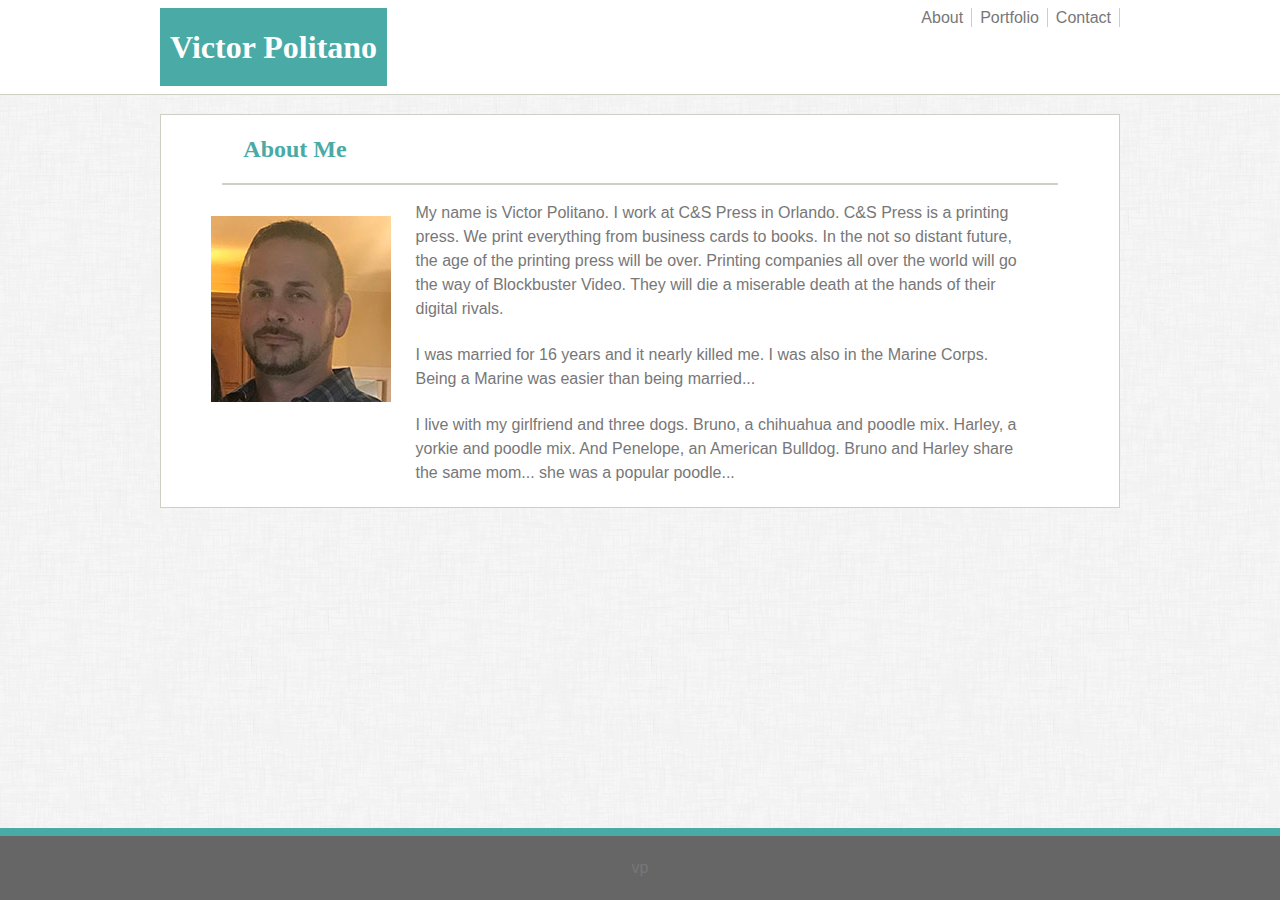
<file: index.html>
<!DOCTYPE html>
<html lang="en-us">

<head>

  <meta charset="UTF-8">
  <meta name="viewport" content="width=device-width, initial-scale=1.0">
  <link rel="stylesheet" href="https://stackpath.bootstrapcdn.com/bootstrap/4.3.1/css/bootstrap.min.css" integrity="sha384-ggOyR0iXCbMQv3Xipma34MD+dH/1fQ784/j6cY/iJTQUOhcWr7x9JvoRxT2MZw1T" crossorigin="anonymous">
  <link rel="stylesheet" type="text/css" href="assets/css/style.css">

  <title>About Me</title>

</head>

<body >
 
      
     
           <nav class="navbar navbar-expand-lg bg-white fixed-top">
                    <div class="centerPage">
                          <div class="row">
                                    
                                    <div class="col-sm-6">
                                          <h1>Victor Politano</h1>
                                    </div>    
                                  
                                    <div class="col-sm-6 containerNav">
                                                    <a href="contact.html">Contact</a>
                                                    <a href="portfolio.html">Portfolio</a>
                                                    <a href="index.html">About</a>
                                     </div>
                                     
                          </div>                                   
                      </div>
            </nav>
      

        <br>
      
      
      <section class="container-fluid mainBox">
              
              <div class="row">
                <div class="col"><h2>About Me</h2></div>  
              </div>

                      <hr>
                          <div class="row">
                            <div class="col-lg-3"> <img class="img-fluid imgSize" src="assets/images/myhead.jpg" alt="Victor Politano"></div>
                            
                                <div class="col-lg-8">
                                            <p>
                                              My name is Victor Politano. I work at C&S Press in Orlando. C&S Press is a printing press.
                                              We print everything from business cards to books. In the not so distant future, the age of the 
                                              printing press will be over. Printing companies all over the world will go the way of Blockbuster Video. 
                                              They will die a miserable death at the hands of their digital rivals. 
                                              </p>

                                              <p>
                                              I was married for 16 years and it nearly killed me. I was also in the Marine Corps. Being a Marine
                                              was easier than being married...
                                              </p>
                                              
                                              <p>
                                              I live with my girlfriend and three dogs. Bruno, a chihuahua and poodle mix. Harley, a yorkie and poodle mix. 
                                              And Penelope, an American Bulldog. Bruno and Harley share the same mom... she was a popular poodle...
                                              </p> 
                                </div>   
                             </div>  
                                
                  
            
      </section>

    
      <div class="footer">
            vp
      </div>
</body>

</html>
</file>
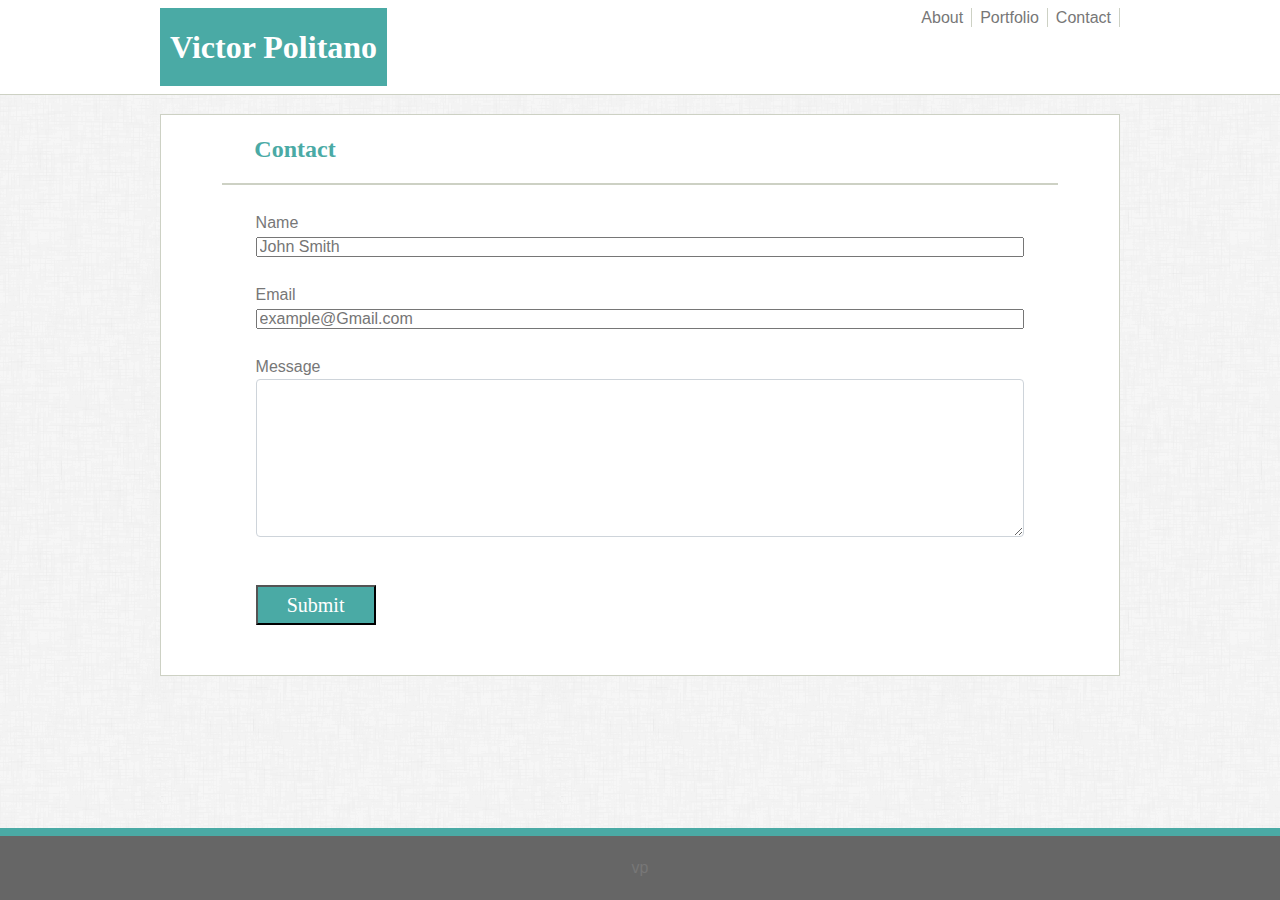
<file: contact.html>
<!DOCTYPE html>
<html lang="en-us">

<head>

  <meta charset="UTF-8">
  <meta name="viewport" content="width=device-width, initial-scale=1.0">
  <link rel="stylesheet" href="https://stackpath.bootstrapcdn.com/bootstrap/4.3.1/css/bootstrap.min.css" integrity="sha384-ggOyR0iXCbMQv3Xipma34MD+dH/1fQ784/j6cY/iJTQUOhcWr7x9JvoRxT2MZw1T" crossorigin="anonymous">
  <link rel="stylesheet" type="text/css" href="assets/css/style.css">

  <title>Contact</title>

</head>

<body >
 
      
     
           <nav class="navbar navbar-expand-lg bg-white fixed-top">
                    <div class="centerPage">
                          <div class="row">
                                    
                                    <div class="col-sm-6">
                                                <h1>Victor Politano</h1>
                                          </div>    
      
                                          <div class="col-sm-6 containerNav">
                                                          <a href="contact.html">Contact</a>
                                                          <a href="portfolio.html">Portfolio</a>
                                                          <a href="index.html">About</a> 
                                           </div>
                                     
                          </div>                                   
                      </div>
            </nav>  

        <br>
      
      
        <section class="container-fluid mainBox">
              
                  <div class="row">
                    <div class="col"><h2>Contact</h2></div>  
                  </div>
    
                          <hr>

                        <form method="POST" action="mailto:viant3ucf@gmail.com" enctype="text/plain">
                                Name<br>
                                <input type="text" name="Name" class="textBoxStandard" placeholder="John Smith"><br><br>
                                Email<br>
                                <input type="text" name="Email" class="textBoxStandard" placeholder="example@Gmail.com"><br><br>
                                Message<br>

                                <div class="form-group">
                                    <textarea class=" form-control" Name="Message" rows="6" cols="108" wrap="soft"></textarea><br><br>
                                    <input type="submit" value="Submit">
                                </div>

                        </form><br>
                            
      </section>

    
      <div class="footer">
            vp
      </div>
</body>

</html>
</file>
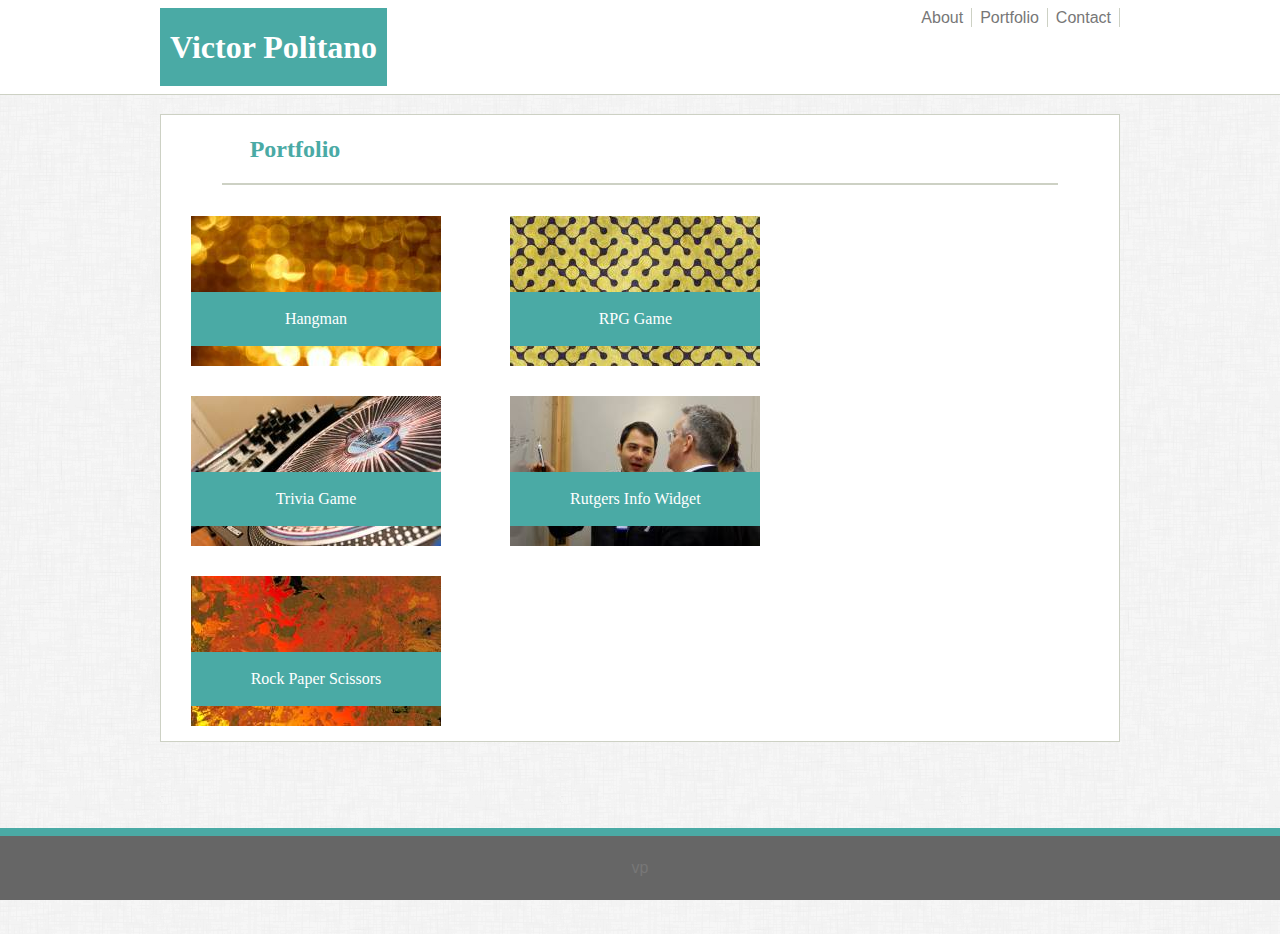
<file: portfolio.html>
<!DOCTYPE html>
<html lang="en-us">

<head>

  <meta charset="UTF-8">
  <meta name="viewport" content="width=device-width, initial-scale=1.0">
  <link rel="stylesheet" href="https://stackpath.bootstrapcdn.com/bootstrap/4.3.1/css/bootstrap.min.css" integrity="sha384-ggOyR0iXCbMQv3Xipma34MD+dH/1fQ784/j6cY/iJTQUOhcWr7x9JvoRxT2MZw1T" crossorigin="anonymous">
  <link rel="stylesheet" type="text/css" href="assets/css/style.css">

  <title>Portfolio</title>

</head>

<body >
 
      
     
           <nav class="navbar navbar-expand-lg bg-white fixed-top">
                    <div class="centerPage">
                              <div class="row">
                                    
                                         <div class="col-sm-6">
                                                <h1>Victor Politano</h1>
                                          </div>    
      
                                          <div class="col-sm-6 containerNav">
                                                          <a href="contact.html">Contact</a>
                                                          <a href="portfolio.html">Portfolio</a>
                                                          <a href="index.html">About</a>
                                          </div>
                                     
                              </div>                                   
                    </div>
            </nav>  

        <br>
      
      
        <section class="container-fluid mainBox">
              
                  <div class="row">
                    <div class="col"><h2>Portfolio</h2></div>  
                  </div>
    
                          <hr>
                            <div class="row" >
                                       <div class="col-lg-3">
                                                        <img src="assets/images/hangman.jpg" alt="Hangman">
                                                        <div class="floatText">Hangman</div>
                                       </div>

                                       <div class="col-lg-1"></div>
                      
                                        <div class="col-lg-3">
                                                        <img src="assets/images/rpggame.jpg" alt="rpg game">
                                                        <div class="floatText">RPG Game</div>
                                       </div>
                            </div>
                        
                            <div class="row" >
                                        <div class="column col-lg-3">
                                                        <img src="assets/images/trivia.jpg" alt="Trivia Game">
                                                        <div class="floatText">Trivia Game</div>
                                        </div>

                                        <div class="col-lg-1"></div>

                                        <div class="column col-lg-3">
                                                        <img src="assets/images/rutgers.jpg" alt="Rutgers Info Widget">
                                                        <div class="floatText">Rutgers Info Widget</div>
                                        </div>
                            </div>

                                <div class="row" >
                                                <div class="column col-lg-3">
                                                          <img src="assets/images/rps.jpg" alt="Rock Paper Scissors">
                                                          <div class="floatText">Rock Paper Scissors</div>
                                                </div>
                                                
                                                <div class="col-lg-1"></div>
                                </div>


                </div>        

             
      </section>

    
      <div class="footer">
            vp
      </div>
</body>

</html>
</file>
<file: assets/css/style.css>
body {
  background-image: url("../images/dust_scratches.png");
}

a {
  color: #777777;
  padding: 8px;
  text-align: center;
  text-decoration: none;
  float: right;
  border-right: .5px solid #CDD1C4;
  line-height: 3px;
}

.anchorRight{
clear: both;
float: right;
}

a:hover {
  color: #4aaaa5;
}

section {
  background-color: #ffffff;
  width: 960px; 
  margin: 0 auto;
  border: .5px;
  border-color: #CDD1C4;
  border-style: solid;
  margin-top: 7%; 
}



hr {
  border: 0;
  color: #CDD1C4;
  background: #CDD1C4;
  width: 90%;
  height: 1.5px;
  margin-top: 0;
}

h1 {
  background-color: #4aaaa5;
  color: #ffffff;
  padding: 20px 10px 20px 10px;
  font-weight: 600;
  font-size: 2em; 
  float: left;
  font-family: 'Georgia', Times, Times New Roman, serif;
}

h2 {
  color: #4aaaa5;
  background-color: #ffffff;
  max-width: 25%;
  font-size: 1.5em;
  margin-top: 0.83em;
  margin-bottom: 0.83em;
  margin-left: 3px;
  margin-right: 0;
  font-weight: 600;
  text-align: center;
  font-family: 'Georgia', Times, Times New Roman, serif;
}

img {
margin: 15px;
}

.imgSize {
  text-align: center;
  padding-bottom: 10px;
  padding-left: 20px;
 
}

p {
padding-bottom: 6px;
font-family: 'Arial', 'Helvetica Neue', Helvetica, sans-serif;
}

.mainBox {
  max-width: 960px;
  margin: 0 auto;
  margin-top: 7%;
  margin-bottom: 15%;
  color: #777777;
}

.centerPage {
  clear: both;
  width: 960px; 
  margin: 0 auto;  
}

.leftColumn {
  width: 25%;
  float: left;
  padding-right: .5%;
  min-height: 175px;
  margin-left: 5%;
}

.rightColumn {
  padding-left: 15px;
  width: 60%;
  float: left;
  min-height: 175px;
}

.footer {
  clear: both;
  position: fixed;
  left: 0;
  bottom: 0;
  background-color: #666666;
  color: #777777;
  padding: 20px;
  width: 100%;
  text-align: center;
  border-top: 8px solid #4aaaa5;
}

form {
  width: 85%;
  margin: 0 auto;
  color: #777777;
  padding: 10px;
}

.textBoxStandard {
    height: 20px;
    width: 100%;
}

.floatText{
  clear: left;
  position: absolute;
  bottom: 35px;
  left: 30px;
  background-color: #4aaaa5;
  color: #ffffff;
  padding: 15px 0px;
  width: 250px;
  font-family: 'Georgia', Times, Times New Roman, serif;
  text-align: center;
  float: left;
}

input[type=submit]{
  clear: both;
  background-color: #4aaaa5;
  color: #ffffff;
  text-align: center;
  font-family: 'Georgia', Times, Times New Roman, serif;
  font-size: 20px;
  width: 120px;
  height: 40px;
}

/* bootstrap over-rides */

.navbar {
padding-bottom: 0px;
border-bottom: .5px solid #CDD1C4;
}


/*media*/


@media (min-width: 1px)
  and  (max-width: 640px) {
section.mainBox {
  max-width: 400px;
  margin-top: 30%;
  margin-bottom: 20%;
}
img.imgSize {
  display: block;
  padding: 0 0 4% 0;
  margin: 0 auto;
}
h1 {
  width: 100%;
  text-align: center;
}
h2 {
  display: block;
  margin: 0 auto;
  margin-top: 7px;
}
.textBoxStandard {
  line-height: 1em;
}
.containerNav {
  display: flex;
  align-items: center;
  justify-content: center }
div.containerNav {
  margin: 0;
}
}
</file>
